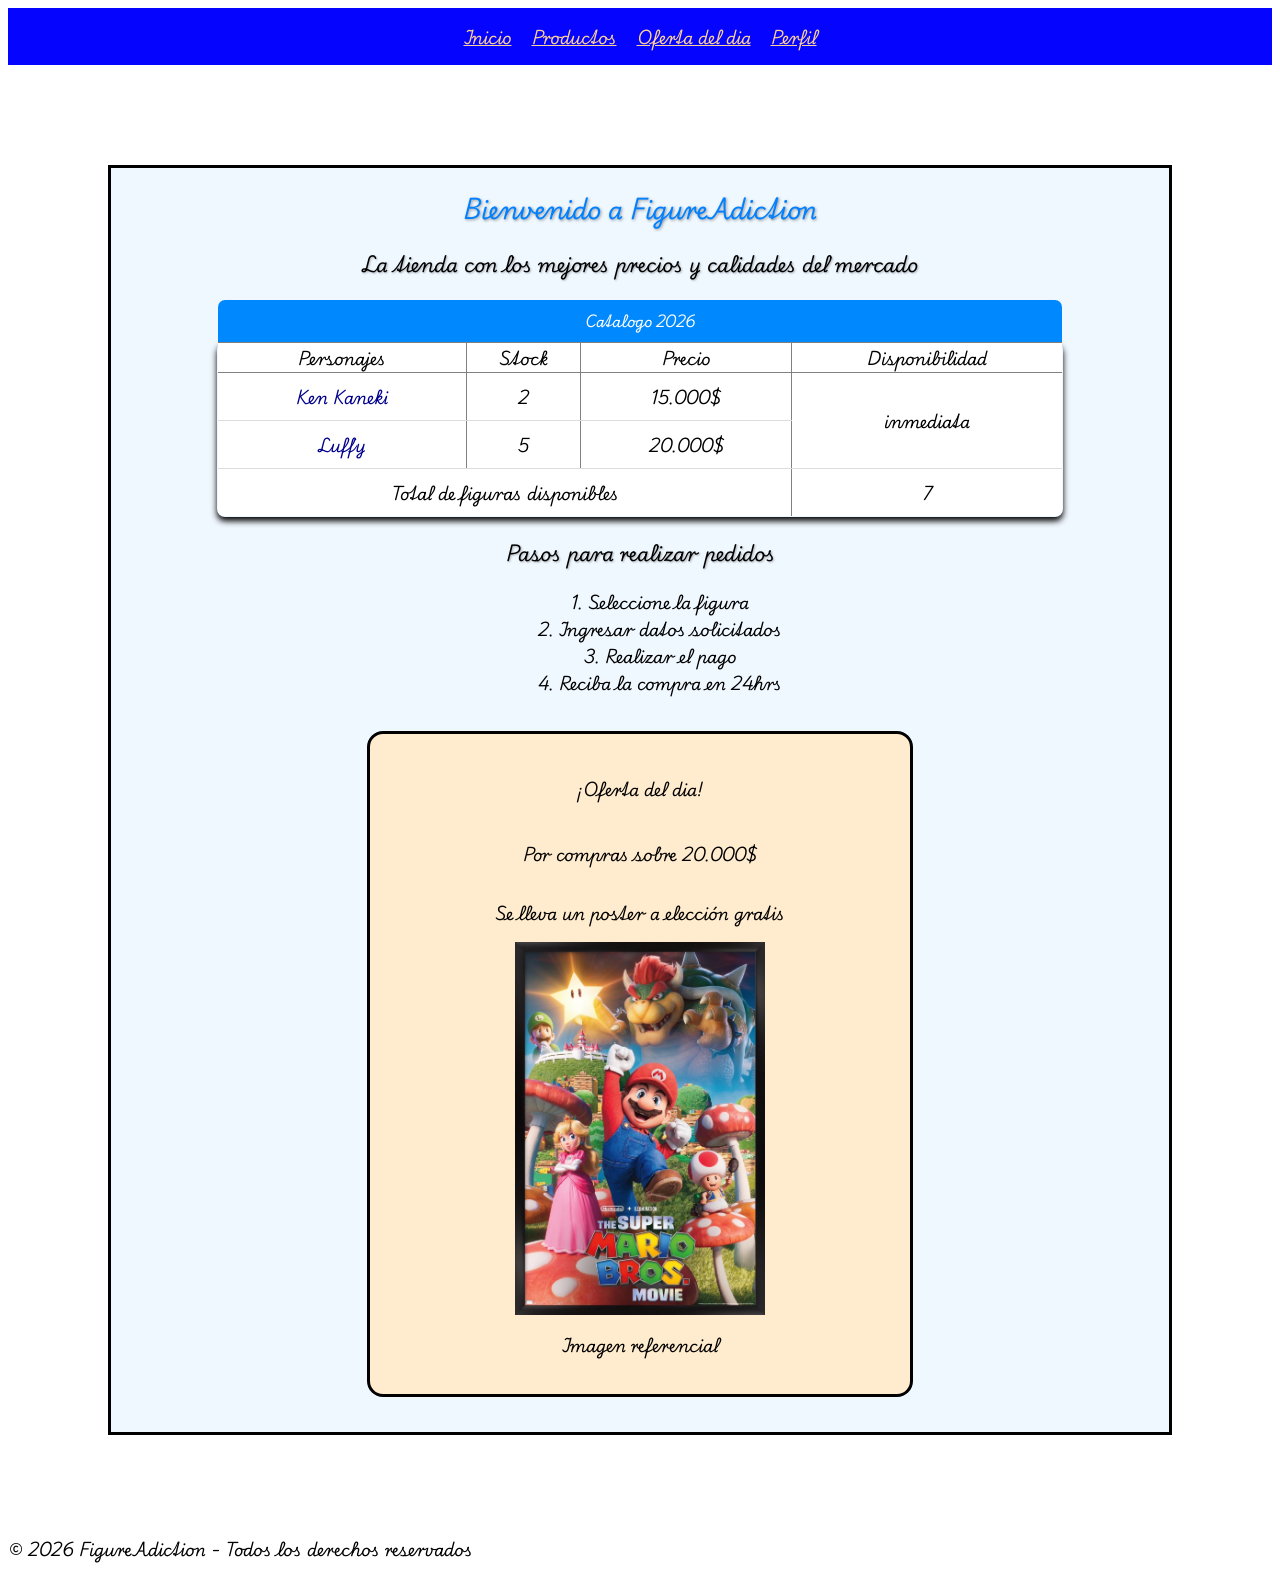
<file: index.html>
<!DOCTYPE html>
<html lang="en">
<head>
    <meta charset="UTF-8">
    <meta name="viewport" content="width=device-width, initial-scale=1.0">
    <title>Document</title>
    <link rel="stylesheet" href="style.css">
    <link rel="preconnect" href="https://fonts.googleapis.com">
    <link rel="preconnect" href="https://fonts.gstatic.com" crossorigin>
    <link href="https://fonts.googleapis.com/css2?family=Playwrite+DE+SAS:wght@100..400&display=swap" rel="stylesheet">
</head>
<body>
<header>

    <nav>
        <ul>
            <li><a href="#inicio">Inicio</a></li>
            <li><a href="#productos">Productos</a></li>
            <li><a href="#oferta">Oferta del dia</a></li>
            <li><a href="perfil.html">Perfil</a></li>
        </ul>
    </nav>
</header>

<main>
    <section id="inicio">
        <h1> Bienvenido a FigureAdiction</h1>
        <h3> La tienda con los mejores precios y calidades del mercado</h3>
    </section>

    <section id="productos">
        <table border="1">
            <caption>Catalogo 2026</caption>
            <thead>
                <tr>
                    <th>Personajes</th>
                    <th>Stock</th>
                    <th>Precio</th>
                    <th>Disponibilidad</th>
                </tr>
            </thead>
            <tbody>
                <tr>
                    <td><a href="img/kaneki.png" target="_blank" rel="noopener noreferrer">Ken Kaneki</a></td>
                    <td>2</td>
                    <td>15.000$</td>
                    <td rowspan="2">inmediata</td>
                </tr>
                <tr>
                    <td><a href="img/luf.png" target="_blank" rel="noopener noreferrer">Luffy</a></td>
                    <td>5</td>
                    <td>20.000$</td>
                </tr>
                <tr>
                    <td colspan="3">Total de figuras disponibles</td>
                    <td>7</td>
                </tr>
            </tbody>
        </table>
    </section>

    <section id="oferta">
        <h3> Pasos para realizar pedidos</h3>
        <ol>
            <li>Seleccione la figura</li>
            <li>Ingresar datos solicitados</li>
            <li>Realizar el pago</li>
            <li>Reciba la compra en 24hrs</li>
        </ol>
    </section>

    <aside>
        <h4>¡Oferta del dia!</h4>
        <p>Por compras sobre 20.000$</p>
        <p>Se lleva un poster a elección gratis</p>
        <img src="img/poster.png" alt="Imagen referencial" width="250" height="auto">
        <p>Imagen referencial</p>
    </aside>
</main>
<footer id="footer">
    <p>© 2026 FigureAdiction - Todos los derechos reservados</p>
</footer>
</body>
</html>
</file>
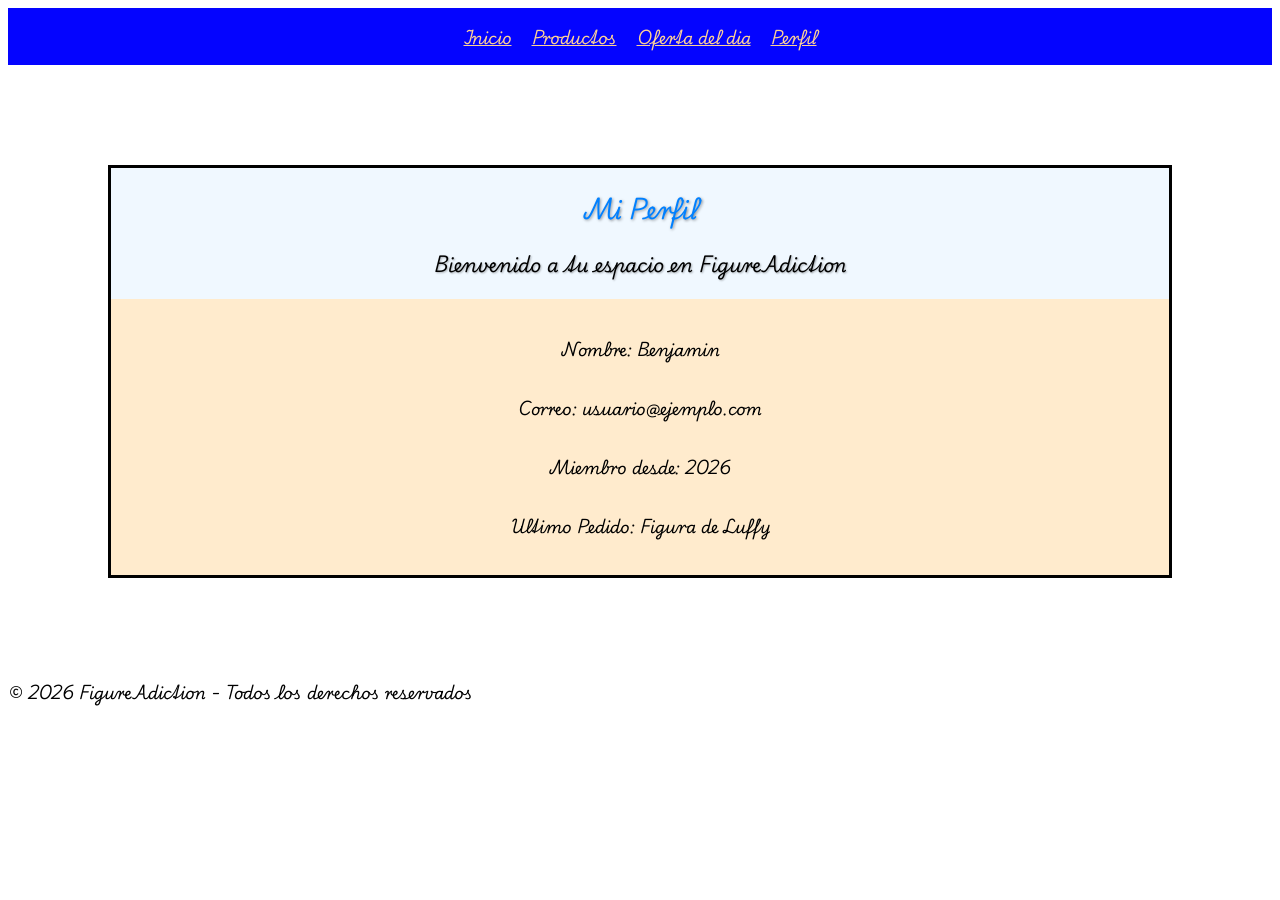
<file: perfil.html>
<!DOCTYPE html>
<html lang="en">
<head>
    <meta charset="UTF-8">
    <meta name="viewport" content="width=device-width, initial-scale=1.0">
    <title>Perfil - FigureAdiction</title>
    <link rel="stylesheet" href="style.css">
    <link rel="preconnect" href="https://fonts.googleapis.com">
    <link rel="preconnect" href="https://fonts.gstatic.com" crossorigin>
    <link href="https://fonts.googleapis.com/css2?family=Playwrite+DE+SAS:wght@100..400&display=swap" rel="stylesheet">
</head>
<body>
<header>
    <nav>
        <ul>
            <li><a href="index.html#inicio">Inicio</a></li>
            <li><a href="index.html#productos">Productos</a></li>
            <li><a href="index.html#oferta">Oferta del dia</a></li>
            <li><a href="perfil.html">Perfil</a></li>
        </ul>
    </nav>
</header>

<main>
    <section id="perfil">
        <h1>Mi Perfil</h1>
        <h3>Bienvenido a tu espacio en FigureAdiction</h3>
        <div>
            <p><strong>Nombre:</strong> Benjamin</p>
            <p><strong>Correo:</strong> usuario@ejemplo.com</p>
            <p><strong>Miembro desde:</strong> 2026</p>
            <p><strong>Ultimo Pedido:</strong> Figura de Luffy</p>
        </div>
    </section>
</main>

<footer id="footer">
    <p>© 2026 FigureAdiction - Todos los derechos reservados</p>
</footer>
</body>
</html>
</file>
<file: style.css>
body{
    font-family: 'Playwrite DE SAS', sans-serif;
}

body main h1{

    color: rgb(0, 128, 255);
    margin: 20px;
    text-align: center;
    text-shadow: 1px 1px 3px rgba(0, 0, 0, 0.4);
}
body header nav{
    background-color: rgb(4, 4, 255);
    padding: 15px 0;
    margin: 0;
}
body header nav ul{
    display: flex;
    justify-content: center;
    gap: 20px;
    padding: 0;
    margin: 0;
}
body header nav ul li{
    list-style: none;
}
body header nav ul li a{
    color: rgb(253, 209, 151);
}

main h3:nth-of-type(2){
     color: rgb(255, 0, 93);
     margin: 20px;
     text-align: center;
     text-shadow: 1px 1px 2px rgba(0, 0, 0, 0.3);
}

main h3:first-of-type{
     margin: 20px;
     text-align: center;
     text-shadow: 1px 1px 2px rgba(0, 0, 0, 0.3);
}

main li{
    text-align: center;
}

main ol{
    text-align: center;
    display: flex;
    flex-direction: column;
    align-items: center;
    list-style-position: inside;
}

main div{   
    background-color: blanchedalmond;
    display: flex;
    flex-direction: column;
    align-items: center;
    text-align: center;
    padding: 20px;
}

aside {
    background-color: blanchedalmond;
    display: flex;
    flex-direction: column;
    align-items: center;
    text-align: center;
    padding: 20px;
    border: 3px solid rgb(0, 0, 0);
    border-radius: 16px;
    margin: 35px auto;
    width: 90%;
    max-width: 500px;
}

body header h1{
    margin: 100px;
    background-color: aliceblue;
}
body main{  
    margin: 100px;
    background-color: aliceblue;
    border: 3px solid rgb(0, 0, 0);
}
body header h3{
    margin: 100px;
    background-color: aliceblue;
}

table{
    width: 80%;
    border-collapse: collapse;
    box-shadow: 0 4px 6px rgb(0, 0, 0);
    border-radius: 8px;
    overflow: hidden;
    margin: 0 auto;
}

table caption{
    font-size: 14px;
    font-weight: bold;
    padding: 10px;
    background-color: rgb(0, 136, 255);
    color: white;
}

table tr:first-child{
    background-color: rgb(255, 255, 255);
}

table tr:nth-child(even){
    background-color: #ffffff;
}

table tr:nth-child(odd):not(:first-child){
    background-color: white;
}

table td{
    padding: 10px;
    text-align: center;
    border-bottom: 1px solid #ddd;
}

table td a{
    color: rgb(1, 1, 140);
    text-decoration: none;
    cursor: pointer;
}

table td a:hover{
    text-decoration: underline;
}
</file>
